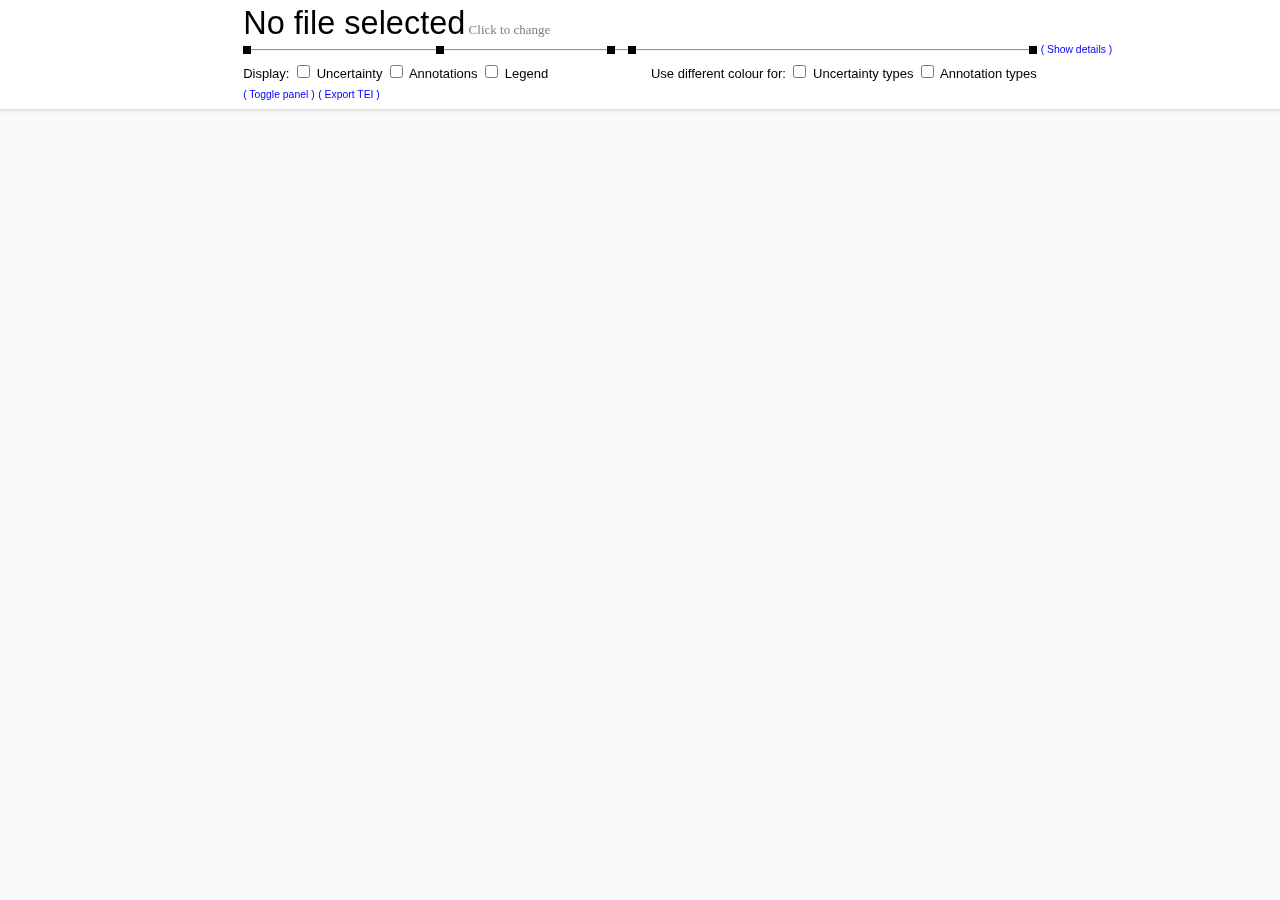
<file: index.html>
<!DOCTYPE html>
<html lang="en" dir="ltr">
  <head>
    <meta charset="utf-8">
    <title></title>
    <link rel="stylesheet" href="css/main.css">
    <link rel="stylesheet" href="https://use.fontawesome.com/releases/v5.7.2/css/all.css" integrity="sha384-fnmOCqbTlWIlj8LyTjo7mOUStjsKC4pOpQbqyi7RrhN7udi9RwhKkMHpvLbHG9Sr" crossorigin="anonymous">
    <link rel="stylesheet" href="css/tags.css">
    <link rel="stylesheet" href="css/annotations.css">
    <link rel="stylesheet" href="css/timeline.css">
    <script src="js/jquery.js" charset="utf-8"></script>
  </head>
  <body display-uncertainty='false' display-annotations='false' color-uncertainty='false' color-annotations='false'>
      <section id="toolbar">
        <div class="toolbarRow" id="toolbar-header">
          <input type="file" name="file" id="fileinput" class="inputfile" />
          <label for="fileinput"><span id="name">No file selected</span><span> Click to change</span></label>
          <div id="timeline">
              <div id="time-bar">
                    <canvas></canvas>
                    <hr/>
                    <a id="toggle-timeline-details" title="show details for timeline" class='help'>( Show details )</a>
              </div>
              <div id="popup">
              </div>
          </div>
        </div>
        <div class="toolbarRow" id="toolbar-controls">
          <div class="row" id="display-options">
            <span class="toolbar-control" id="">Display:
              <input id="display-uncertainty" type="checkbox"> Uncertainty 
              <input id="display-annotations" type="checkbox"> Annotations 
              <input id="display-legend" type="checkbox"> Legend
            </span>
            <span class="toolbar-control" id="">Use different colour for:
              <input id="color-uncertainty" type="checkbox"> Uncertainty types
              <input id="color-annotations" type="checkbox"> Annotation types
            </span>
          </div>
          <div class="row">
            <span class="toolbar-control" id="selected-control"> 
                <a id="openPanel" title="open panel" class='help'>( Toggle panel )</a>
                <a id="export-tei" title="export tei" class='help'>( Export TEI )</a>
            </span>
          </div>
        </div>
      </section>
      <section id="top-panel" class="panel">
        <div class="toolbarRow" id="toolbar-controls">
          <div class="row">
            <span class="toolbar-control" id="">
              Locus <a title="help : locus" class='help'>?</a>
                  <select name="" id='locus'>
                      <option value="name">Name</option>
                      <option value="start">Start</option>
                      <option value="end">End</option>
                      <option value="location">Location</option>
                      <option value="value">Value</option>
                  </select>
              Certainty <a title="help : certainty" class='help'>?</a> <select name="" id='cert'>
                  <option value="unknown">Unknown</option>
                  <option value="high">High</option>
                  <option value="medium">Medium</option>
                  <option value="low">Low</option>
                  </select>
              Author <a title="help : author" class='help'>?</a> <input type="text" name="" id="author"> 
              Value <a title="help : value" class='help'>?</a> <input type="text" name="" id="value"> 
            </span>
          </div>
          <div class="row">
            <span class="toolbar-control" id="">
              Proposed value <a title="help : proposed value" class='help'>?</a> <input type="text" id="proposedValue"> 
              Source of uncertainty <a title="help : source of the uncertainty" class='help'>?</a> 
                  <select name="" id='source'>
                      <option class="imprecision" value="imprecision">Imprecision</option>
                      <option class="ignorance" value="ignorance">Ignorance</option>
                      <option class="credibility" value="credibility">Credibility</option>
                      <option class="incompletness" value="incompletness">Incompletness</option>
                  </select>
            </span>
            <span>
              <button id="create-annotation">Create</button>
            </span>
          </div>
          <div class="row">
            <span class="toolbar-control" id="">
              References <a title="help : references" class='help'>?</a> <input type="text" id="references" readonly> 
              Description <a title="help : description" class='help'>?</a> <input type="text" id="desc"> 
            </span>
          </div>
          <div class="row closePanel">
              <a id="closePanel" title="close panel" class='help'>( Close panel )</a>
          </div>
        </div>
      </section>
      <div id="stats"></div>
      <div class="legend" id="legend-right">
          <b>Annotation color scheme</b><br/>
          <span class="teiLegendElement" id="date">
              <span class="color" id=""></span> <i class="fas fa-calendar-alt"></i> Date
          </span>
          <span class="teiLegendElement" id="event">
            <span class="color" id=""></span> <i class="fas fa-calendar-check"></i> Event
          </span>
          <span class="teiLegendElement" id="location">
            <span class="color" id=""></span> <i class="fas fa-map-marked-alt"></i> Location, geolocation
          </span>
          <span class="teiLegendElement" id="name">
            <span class="color" id=""></span> <i class="fas fa-user-tag"></i> Name
          </span>
          <span class="teiLegendElement" id="occupation">
            <span class="color" id=""></span> <i class="fas fa-briefcase"></i> Occupation
          </span>
          <span class="teiLegendElement" id="object">
            <span class="color" id=""></span> <i class="fas fa-box"></i> Object
          </span>
          <span class="teiLegendElement" id="org">
            <span class="color" id=""></span> <i class="fas fa-building"></i> Org
          </span>
          <span class="teiLegendElement" id="person">
            <span class="color" id=""></span> <i class="fas fa-user"></i> Person
          </span>
          <span class="teiLegendElement" id="place">
            <span class="color" id=""></span> <i class="fas fa-map"></i> Place, country
          </span>
          <span class="teiLegendElement" id="time">
            <span class="color" id=""></span> <i class="fas fa-clock"></i> Time
          </span>
          <b>Uncertainty notion color scheme</b><br/>
          <span class="teiLegendElement">
            <span class="color uncertainty" author="me" title="unknown"
		source="ignorance" cert="unknown"></span> 
            <span class="color uncertainty" author="me" title="low"
		source="ignorance" cert="low"></span> 
            <span class="color uncertainty" author="me" title="medium" 
		source="ignorance" cert="medium"></span> 
            <span class="color uncertainty" author="me" title="high" 
		source="ignorance" cert="high"></span> 
            Ignorance
          </span>
          <span class="teiLegendElement">
            <span class="color uncertainty" author="me" title="unknown"
		source="credibility" cert="unknown"></span> 
            <span class="color uncertainty" author="me" title="low"
		source="credibility" cert="low"></span> 
            <span class="color uncertainty" author="me" title="medium"
		source="credibility" cert="medium"></span> 
            <span class="color uncertainty" author="me" title="high" 
		source="credibility" cert="high"></span> 
            Credibility
          </span>
          <span class="teiLegendElement">
            <span class="color uncertainty" author="me" title="unknown"
		source="imprecision" cert="unknown"></span> 
            <span class="color uncertainty" author="me" title="low"
		source="imprecision" cert="low"></span> 
            <span class="color uncertainty" author="me" title="medium"
		source="imprecision" cert="medium"></span> 
            <span class="color uncertainty" author="me" title="high"
		source="imprecision" cert="high"></span> 
            Imprecision
          </span>
          <span class="teiLegendElement">
            <span class="color uncertainty" author="me" title="unknown"
		source="incompletness" cert="unknown"></span> 
            <span class="color uncertainty" author="me" title="low"
		source="incompletness" cert="low"></span> 
            <span class="color uncertainty" author="me" title="medium"
		source="incompletness" cert="medium"></span> 
            <span class="color uncertainty" author="me" title="high"
		source="incompletness" cert="high"></span> 
            Incompleteness
          </span>
      </div>
      <div  id="side-panel">
          <div id="text" class="row"></div>
          <div class="side-panel">
              <b>Associated annotation : </b><span class="teiLegendElement" id=""><span class="color"></span></span><span id="parent"></span>
              <hr/>
              <div id="tag-stats" class="row">
                  <b>Other occurencies in the text :</b><span id="times"></span><br/>
                    <b>Other occurencies in  certainty tags :</b><span id="tags"></span>                
              </div>
              <hr/>
              <div id="annotation" class="row">
              <b>Locus :</b><span id="locus"></span></br>
              <b>Source of uncertainty :</b><span id="source"></span></br>
              <b>Certainty :</b>
              <div id="certrange">
                    <span title="Unknown"></span>
                    <span title="Low"></span>
                    <span title="Medium"></span>
                    <span title="High"></span>
                </div>
                <span id="cert"></span></br>
              <b>Author :</b><span id="author"></span></br>
              <b>Value :</b><span id="value"></span></br>
              <b>Proposed value :</b><span id="proposedvalue"></span></br>
              <span id="lev-dist"></span>
              <span id="vis"></span>
              </div>
          </div>
          <div id="desc" class="row"></div>
      </div>
      <section id="editor">

      </section>
    <script src="js/app.js" charset="utf-8"></script>
  </body>
</html>
</file>
<file: css/main.css>
.inputfile {
	width: 0.1px;
	height: 0.1px;
	opacity: 0;
	overflow: hidden;
	position: absolute;
	z-index: -1;
}



body {
  background: rgb(248, 249, 250); 
  padding: 0;
  margin: 0;
  font-family: sans-serif;
}

div#stats{
	padding-top: 8em;
	width: 21cm;
	display: block;
	align-self: auto;
	margin: 0 auto;
}

div#stats span{
	font-weight: bold;
	padding-right: 1em;
}

section#editor{
	padding-top: 1.5em;
	line-height: 2em;
}

section#toolbar, section#top-panel{
	position:fixed;
	z-index: 300;
	background:white;
	height: 8em;
	width: 100%;
	box-shadow: 0 1px 3px 1px rgba(60,64,67,.15);
	display: flex;
	align-items: center;
	flex-direction: column;
}

section#toolbar{
    padding-top:5px;
}

section#top-panel{
    padding-top:6px;
	z-index: 200;
	height: 7.5em;
	top: 8em;
	display: none;
}

body.topPanelDisplayed section#top-panel{
    display:flex;
}

body.topPanelDisplayed div#stats{
    padding-top:15em;
}

body.timelineExpanded div#stats{
    padding-top:12em;
}

body.topPanelDisplayed.timelineExpanded div#stats{
    padding-top:19em;
}

div.toolbarRow div.row.closePanel{
	justify-content: center;
}

div.toolbarRow{
	width: 21cm;
	height: 4em;
	display: inline-block;
}

div.toolbarRow div.row{
    padding-top: 5px;
	display: flex;
	flex-direction: row;
	justify-content: space-between;
}

section#toolbar form, section#toolbar input,
section.panel form, section.panel input{
	display: inline-block;
}

input#type{
	width:2.6em;
}

input#certainty{
	width:4em;
}

a.help{
	font-size: 0.8em;
	color: blue;
	cursor: pointer;
}

div#toolbar-header label span{
	font-family: serif;
	color: grey;
}

div#toolbar-header label span#name{
	font-family: sans-serif;
	color:black;
	font-size: 2.5em;
}

page {
  padding: 16px 16px;
  background: white;
  display: block;
  margin: 0 auto;
  margin-bottom: 0.5cm;
  box-shadow: 0 1px 3px 1px rgba(60,64,67,.15);
  box-sizing: border-box;
}
page[size="A4"] {  
  width: 21cm;
}

div#side-panel,
div#legend-right{
    /*display: none;*/
    font-size: small;
    position:fixed;
    margin-left: 2em;
    margin-top: 1.8em;
    line-height: 1.8em;
    z-index:500;
    width:300px;
    min-height:8em;
    line-height: 1.4em;
    padding: 7px;
}

div#legend-right i.fas{
    color:grey;
    font-weight: 900;
    font-size: 0.9em;
}

div#side-panel,
div#legend-right{
    display: none;
}

div.side-panel,
div#legend-right{
    background-color:white;
    box-shadow:0 1px 3px 1px rgba(60,64,67,.15);
}


div#side-panel hr{border-style: dashed;}
div#side-panel div#desc,
div#side-panel div#text{
    background-color: lightgrey;
    padding:3px;
}

div#legend-right{
    display: none;
    right: 2em;
}

body[display-legend="true"] div#legend-right{
    display:block;
}

div.legend span.teiLegendElement{
    display:block;

}

span.teiLegendElement span.color{
    display: inline-block;
    height:1em;
    width:1em;
    margin-right: 3px;
    border:solid black 1px;
    position: relative;
    top:3px;
}

div#side-panel div#certrange{
	display: inline-block;
}

div#side-panel div#certrange span{
    display: inline-block;
    height:1em;
    width:1em;
    margin-right: 3px;
    border:solid black 1px;
}

div#side-panel div#certrange span:nth-child(1){
    background-color: #fef0d9;
}

div#side-panel div#certrange span:nth-child(2){
    background-color: #fdcc8a;
}

div#side-panel div#certrange.unknown span:nth-child(2){
    background-color: white;
}

div#side-panel div#certrange.medium span:nth-child(3){
    background-color: #fc8d59;
}

div#side-panel div#certrange.high span:nth-child(3){
    background-color: #fc8d59;
}

div#side-panel div#certrange.high span:nth-child(4){
    background-color: #d7301f;
}

body.sidePanelDisplayed div#side-panel{
    display:block;
}

section#toolbar, section#top-panel{
    font-size: 13px;
}

@-moz-document url-prefix() {
    section#toolbar{
        height:9.5em;
    }

	section#top-panel{
		z-index: 200;
        height:9.8em;
		padding-top: 2.5em;
		justify-content: flex-start;
	}

  	section#toolbar, section#top-panel{
		font-size: 12px;
	}

	section#toolbar form, section#toolbar input,
	section.panel form, section.panel input{
		height: 10px;
		display: inline-block;
	}

	input[type="text"]{
		width:9em;
	}

    select{
        height:1.2em;
        font-size:small;
    }

    div#stats{
        padding-top: 9em;
    }

    body.topPanelDisplayed div#stats{
        padding-top:17em;
    }

    body.timelineExpanded div#stats{
        padding-top:11em;
    }

    body.topPanelDisplayed.timelineExpanded div#stats{
        padding-top:19em;
    }
}
</file>
<file: css/tags.css>
desc{
    display: none;
}

.ignorance{
    /*Blue*/
    background-color: rgba(23,85,141,0.5);
}

.imprecision{
    /*Violet*/
    background-color: rgba(148,15,137,0.5);
}

.credibility{
    /*Orange*/
    background-color: rgba(218,136,21,0.5);
}

.incompletness{
    /*Green*/
    background-color: rgba(174,210,21,0.5);
}

[source="ignorance"]{
    /*Blue*/
    background-color: #17558D;
}

[source="imprecision"]{
    /*Violet*/
    background-color: #940F89;
}

[source="credibility"]{
    /*Orange*/
    background-color: #DA8815;
}

[source="incompletness"]{
    /*Green*/
    background-color: #AED215;
}

[source="ignorance"][cert="medium"]{
    /*Blue*/
    background-color: #31699B;
}

[source="imprecision"][cert="medium"]{
    /*Violet*/
    background-color: #A32B99;
}

[source="credibility"][cert="medium"]{
    /*Orange*/
    background-color: #F0A740;
}

[source="incompletness"][cert="medium"]{
    /*Green*/
    background-color: #C6E73D;
}
[source="ignorance"][cert="low"]{
    /*Blue*/
    background-color: #4D80AE;
}

[source="imprecision"][cert="low"]{
    /*Violet*/
    background-color: #B548AC;
}

[source="credibility"][cert="low"]{
    /*Orange*/
    background-color: #FFBF66;
}

[source="incompletness"][cert="low"]{
    /*Green*/
    background-color: #DAF662;
}
[source="ignorance"][cert="unknown"]{
    /*Blue*/
    background-color: #79A4CB;
}

[source="imprecision"][cert="unknown"]{
    /*Violet*/
    background-color: #D075C8;
}

[source="credibility"][cert="unknown"]{
    /*Orange*/
    background-color: #FFD190;
}

[source="incompletness"][cert="unknown"]{
    /*Green*/
    background-color: #E4F98C;
}

certainty{
    background-image: linear-gradient(180deg, white 11px, transparent 1%);
    background-position: center;
    background-size: 10px 1.3em;
}
    
certainty[author="me"]{
    background-image: none;
}

body[color-uncertainty="false"] section#editor certainty{
	background-color: lightgrey !important;
} 

body[display-uncertainty="false"] section#editor certainty{
	background-color: white !important;
}
</file>
<file: css/annotations.css>
/* TEI markdown highlighting
 * 
*/
body[color-annotations="false"] placeName,
body[color-annotations="false"] place,
body[color-annotations="false"] country,
body[color-annotations="false"] location,
body[color-annotations="false"] geogName,
body[color-annotations="false"] person,
body[color-annotations="false"] name,
body[color-annotations="false"] persName,
body[color-annotations="false"] occupation,
body[color-annotations="false"] event,
body[color-annotations="false"] object,
body[color-annotations="false"] date,
body[color-annotations="false"] time,
body[color-annotations="false"] org,
body[color-annotations="false"] pb,
body[color-annotations="false"] rolename
{
	border-color: lightgrey !important;
}

body[display-annotations="true"] placeName::before,
body[display-annotations="true"] place::before,
body[display-annotations="true"] country::before,
body[display-annotations="true"] location::before,
body[display-annotations="true"] geogName::before,
body[display-annotations="true"] person::before,
body[display-annotations="true"] name::before,
body[display-annotations="true"] persName::before,
body[display-annotations="true"] occupation::before,
body[display-annotations="true"] event::before,
body[display-annotations="true"] object::before,
body[display-annotations="true"] date::before,
body[display-annotations="true"] time::before,
body[display-annotations="true"] org::before,
body[display-annotations="true"] pb::before,
body[display-annotations="true"] rolename::before,
body[display-annotations="true"] person::after
{
    content="";
    position: absolute;
    font-size: 0.9em;
    padding-top:1.3em;
    color:grey;
    font-family: "Font Awesome 5 Free";
    font-weight: 900;
}

body[display-annotations="false"] placeName,
body[display-annotations="false"] place,
body[display-annotations="false"] country,
body[display-annotations="false"] location,
body[display-annotations="false"] geogName,
body[display-annotations="false"] person,
body[display-annotations="false"] name,
body[display-annotations="false"] persName,
body[display-annotations="false"] occupation,
body[display-annotations="false"] event,
body[display-annotations="false"] object,
body[display-annotations="false"] date,
body[display-annotations="false"] time,
body[display-annotations="false"] org,
body[display-annotations="false"] pb,
body[display-annotations="false"] rolename
{
	border-color: white !important;
} 

placeName,place,country,location,geogName,person,
name,persName,occupation,event,object,date,time,
org,pb,rolename {
	min-height: 4px;
	margin: 2px 0;
	border-bottom: solid 2px white;
}

/* Locations : 
 * */
placeName,
place,
country,
[type="place"]{
    border-color: #33a02c;
}

body[display-annotations="true"] placeName::before,
body[display-annotations="true"] place::before{
    content:"\f279";
}

body[color-annotations="true"] placeName::before,
body[color-annotations="true"] place::before{
    color: #33a02c;
}

body[display-annotations="true"] country::before{
    content:"\f67f";
}

body[color-annotations="true"] country::before{
    color: #33a02c;
}

span.teiLegendElement#placeName span.color,
span.teiLegendElement#country span.color,
span.teiLegendElement#place span.color{
    background-color: #33a02c;
}

location,
geogName{
    border-color: #b2df8a;
}
body[display-annotations="true"] location::before,
body[display-annotations="true"] geogName::before{
    content:"\f5a0";
}

body[color-annotations="true"] location::before,
body[color-annotations="true"] geogName::before{
    color: #b2df8a;
}

span.teiLegendElement#geogName span.color,
span.teiLegendElement#location span.color{
    background-color: #b2df8a;
}

/* People
 * */
person,
[type="person"]{
    border-color: #ff7f00;
}
body[display-annotations="true"] person::after{
    content:"\f007";
    position: absolute;
    font-size: 0.9em;
    padding-top:1.3em;
}

body[color-annotations="true"] person::after{
    color: #ff7f00;
}

span.teiLegendElement#person span.color{
    background-color: #ff7f00;
}

name,
persName{
    border-color: #fdbf6f;
}

body[display-annotations="true"] name::before,
body[display-annotations="true"] persName::before{
    content:"\f507";
}

body[color-annotations="true"] name::before,
body[color-annotations="true"] persName::before{
    color: #fdbf6f;
}

span.teiLegendElement#persName span.color,
span.teiLegendElement#name span.color{
    background-color: #fdbf6f;
}


occupation{
    border-color: #b15928;
}

body[display-annotations="true"] occupation::before{
    content:"\f0b1";
}

body[color-annotations="true"] occupation::before{
    color: #b15928;
}

span.teiLegendElement#occupation span.color{
    background-color: #b15928;
}
/* Events
 */
event{
    border-color: #cab2d6;
}

body[display-annotations="true"] event::before{
    content:"\f274";
}

body[color-annotations="true"] event::before{
    color: #cab2d6;
}

span.teiLegendElement#event span.color{
    background-color: #cab2d6;
}

/* Objects 
 */
object{
    border-color: #6a3d9a;
}

body[display-annotations="true"] object::before{
    content:"\f466";
}

body[color-annotations="true"] object::before{
    color: #6a3d9a;
}

span.teiLegendElement#object span.color{
    background-color: #6a3d9a;
}

/* Time
 */
date{
    border-color: #e31a1c;
}
body[display-annotations="true"] date::before{
    content:"\f073";
}
body[color-annotations="true"] date::before{
    color: #e31a1c;
}
span.teiLegendElement#date span.color{
    background-color: #e31a1c;
}

time{
    border-color: #fb9a99;
}
body[display-annotations="true"] time::before{
    content:'\f017';
}
body[color-annotations="true"] time::before{
    color: #fb9a99;
}
span.teiLegendElement#time span.color{
    background-color: #fb9a99;
}

org{
    border-color: #1f78b4;
}
body[display-annotations="true"] org::before{
    content:"\f1ad";
}
body[color-annotations="true"] org::before{
    color: #1f78b4;
}
span.teiLegendElement#org span.color{
    background-color: #1f78b4;
}

pb{
	width: 15px;
	z-index: 200;
	border-color: blue;
}

rolename{
	width: 15px;
	z-index: 200;
	border-color: black;
}
</file>
<file: css/timeline.css>
div#timeline {

}

div#timeline{
    position: relative;
}

div#timeline div#time-bar{
    position:relative;
    display: flex;
    align-items: center;

}

div#timeline div#time-bar hr{
    padding: 0 0;
    width: 21cm;
}

div#timeline div.timestamp{
    position:absolute;
    width:8px;
    height:8px;
    background-color:black;
}

div#timeline div#popup{
    display:none;
    position:absolute;
    z-index:500;
    width:300px;
    height:8em;
    line-height: 1.4em;
    padding: 7px;
    background-color:white;
    box-shadow:0 1px 3px 1px rgba(60,64,67,.15);
}

div#timeline a#toggle-timeline-details{
    display:inline-block;
    width:17em;
    position: absolute;
    left: 21.1cm;
}

div#timeline div#time-bar canvas{
    position:absolute;
    padding-top: 2px;
    display:none;
}

.timelineExpanded section#toolbar{height:12em;}
.timelineExpanded section#top-panel{padding-top:4.5em;}
.timelineExpanded section#toolbar div#toolbar-header{height:8em;}
.timelineExpanded section#toolbar div#timeline{height:5em;}
.timelineExpanded section#toolbar div#timeline hr{height:4em;}
.timelineExpanded div#timeline div#time-bar canvas{display:block}
.timelineExpanded div#timeline div#time-bar div.timestamp{
    margin-top:8px;
    top:4em;
}
</file>
